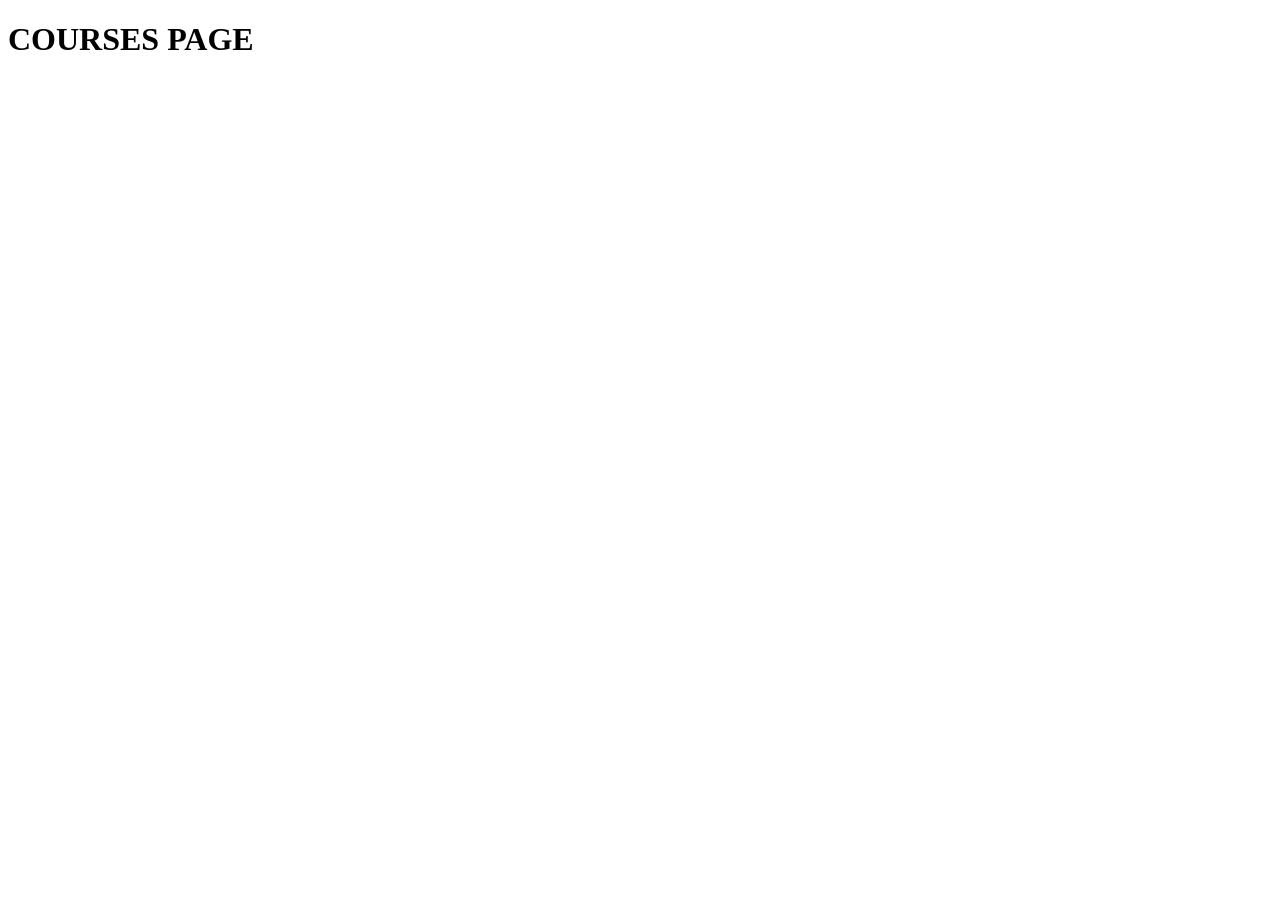
<file: courses.html>
<!DOCTYPE html>
<html lang="en">
<head>
    <meta charset="UTF-8">
    <meta name="viewport" content="width=device-width, initial-scale=1.0">
    <title>Document</title>
</head>
<body>
    <h1>COURSES PAGE</h1>
</body>
</html>
</file>
